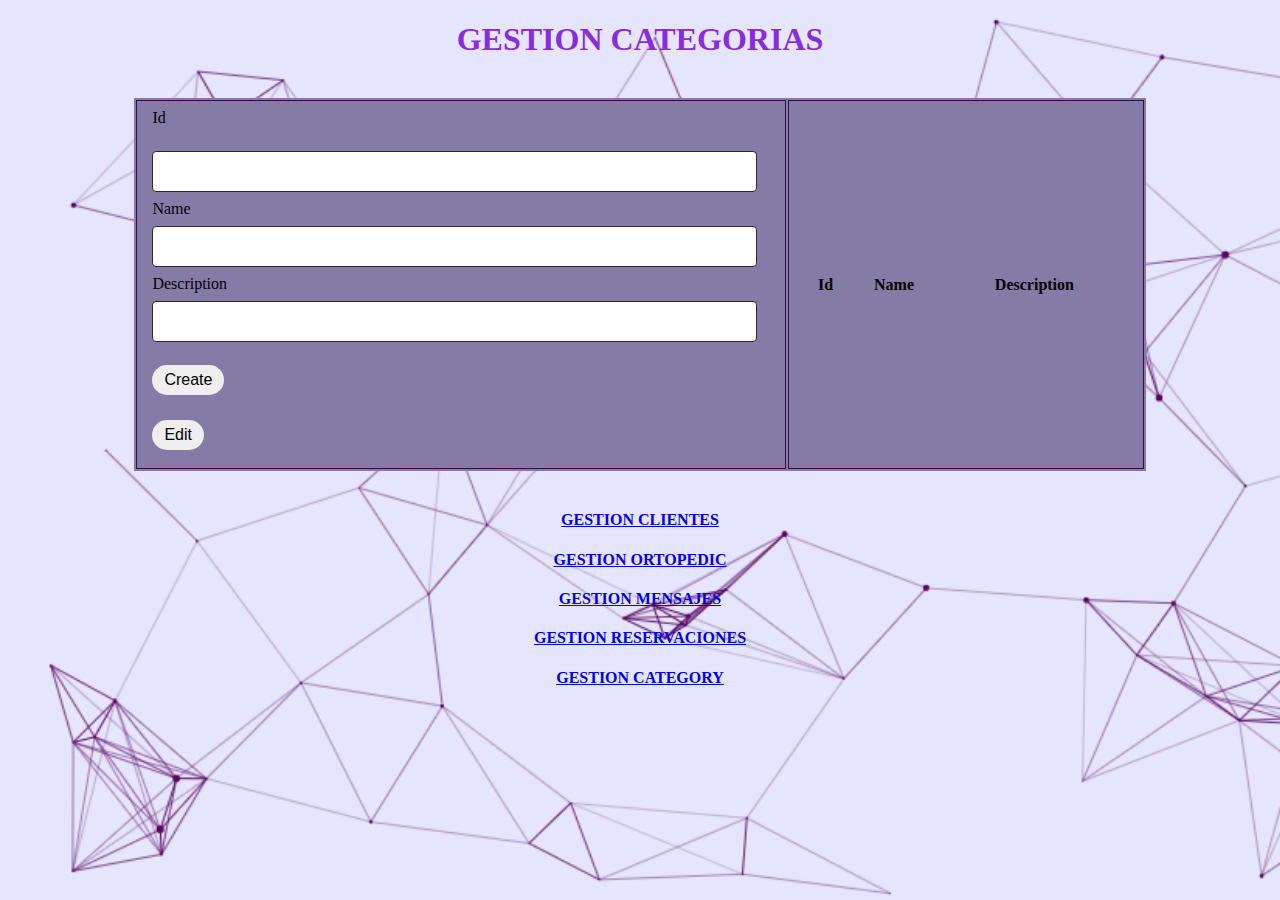
<file: index.html>
<!DOCTYPE html>
<head>
    <title>Crud Operation</title>
    <link type="text/css" rel="stylesheet" href="style.css">
    <script src="https://cdnjs.cloudflare.com/ajax/libs/jquery/3.3.1/jquery.min.js"></script>
</head>

<body>
    <h1 class="titlePage" style="color: blueviolet ;">
        GESTION CATEGORIAS
    </h1> 
    <table>
        <tr>
            <td>
                <form autocomplete="off" onsubmit="onCategorySubmit()">
                    <div>
                        <label for="categoryId">Id</label>
                        <p></p>
                        <input type="text" name="categoryId" id="categoryId">
                    </div>
                    <div>
                        <label for="categoryName">Name</label>
                        <input type="text" name="categoryName" id="categoryName">
                    </div>
                    <div>
                        <label for="categoryDescription">Description</label>
                        <input type="text" name="categoryDescription" id="categoryDescription">
                    </div>

                    <div class="form_action--button">
                        <input type="submit" value="Create">
                    </div>
                </form>
                <button onClick="categoryUpdate(this)">Edit</button> 
                <td>
                    <table class="list" id="categoryList">
                        <thead>
                            <tr>
                                <th>Id</th>
                                <th>Name</th>
                                <th>Description</th>
                            </tr>
                        </thead>
                        <tbody>

                        </tbody>
                    </table>
                </td>
            </td>
        </tr>
    </table>
    <div>
        <h4 class="titlePage">
            <a href="/client.html">GESTION CLIENTES</a>
        </h4>
        <h4 class="titlePage">
            <a href="/ortopedic.html">GESTION ORTOPEDIC</a>
        </h4>
        <h4 class="titlePage">
            <a href="/messages.html">GESTION MENSAJES</a>
        </h4>
        <h4 class="titlePage">
            <a href="/reservation.html">GESTION RESERVACIONES</a>
        </h4>
        <h4 class="titlePage">
            <a href="/index.html">GESTION CATEGORY</a>
        </h4>
       
    </div>
    <script type="text/javascript" src="./js/category.js"></script>
</body>
</html>
</file>
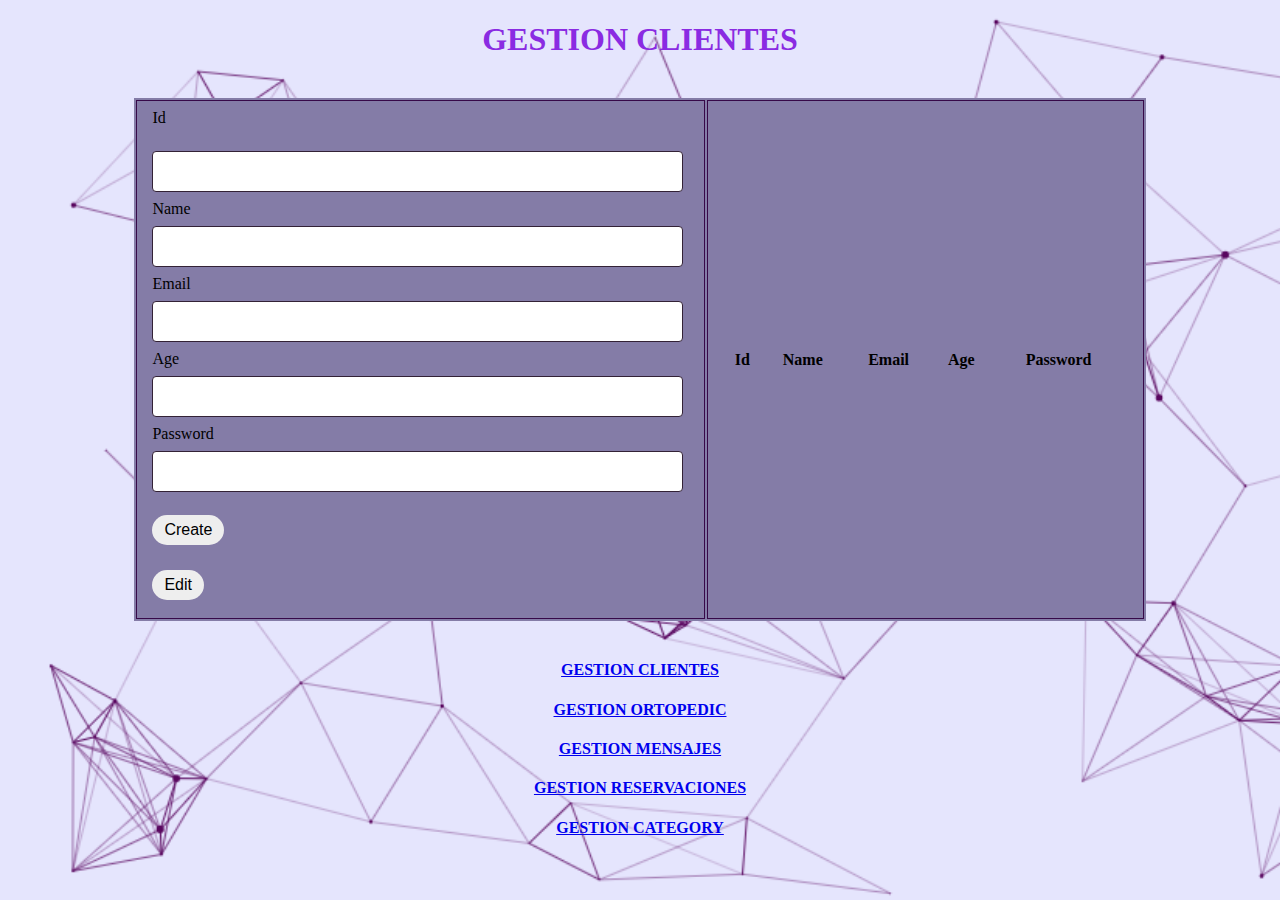
<file: client.html>
<!DOCTYPE html>
<head>
    <title>Crud Operation</title>
    <link type="text/css" rel="stylesheet" href="style.css">
    <script src="https://cdnjs.cloudflare.com/ajax/libs/jquery/3.3.1/jquery.min.js"></script>
</head>

<body>
    <h1 class="titlePage" style="color: blueviolet ;">
        GESTION CLIENTES
    </h1>
    <table>
        <tr>
            <td>
                <form autocomplete="off" onsubmit="onClientSubmit()">
                    <div>
                        <label for="clientId">Id</label>
                        <p></p>
                        <input type="text" name="clientId" id="clientId">
                    </div>
                    <div>
                        <label for="clientName">Name</label>
                        <input type="text" name="clientName" id="clientName">
                    </div>
                    <div>
                        <label for="clientEmail">Email</label>
                        <input type="text" name="clientEmail" id="clientEmail">
                    </div>
                    <div>
                        <label for="clientAge">Age</label>
                        <input type="text" name="clientAge" id="clientAge">
                    </div>
                    <div>
                        <label for="clientPassword">Password</label>
                        <input type="text" name="clientPassword" id="clientPassword">
                    </div>

                    <div class="form_action--button">
                        <input type="submit" value="Create">
                    </div>
                </form>
                <button onClick="clientUpdate(this)">Edit</button> 
                <td>
                    <table class="list" id="clientList">
                        <thead>
                            <tr>
                                <th>Id</th>
                                <th>Name</th>
                                <th>Email</th>
                                <th>Age</th>
                                <th>Password</th>
                            </tr>
                        </thead>
                        <tbody>

                        </tbody>
                    </table>
                </td>
            </td>
        </tr>
    </table>
    <div>
        <h4 class="titlePage">
            <a href="/client.html">GESTION CLIENTES</a>
        </h4>
        <h4 class="titlePage">
            <a href="/ortopedic.html">GESTION ORTOPEDIC</a>
        </h4>
        <h4 class="titlePage">
            <a href="/messages.html">GESTION MENSAJES</a>
        </h4>
        <h4 class="titlePage">
            <a href="/reservation.html">GESTION RESERVACIONES</a>
        </h4>
        <h4 class="titlePage">
            <a href="/index.html">GESTION CATEGORY</a>
        </h4>
    </div>
    <script type="text/javascript" src="./js/client.js"></script>
</body>
</html>
</file>
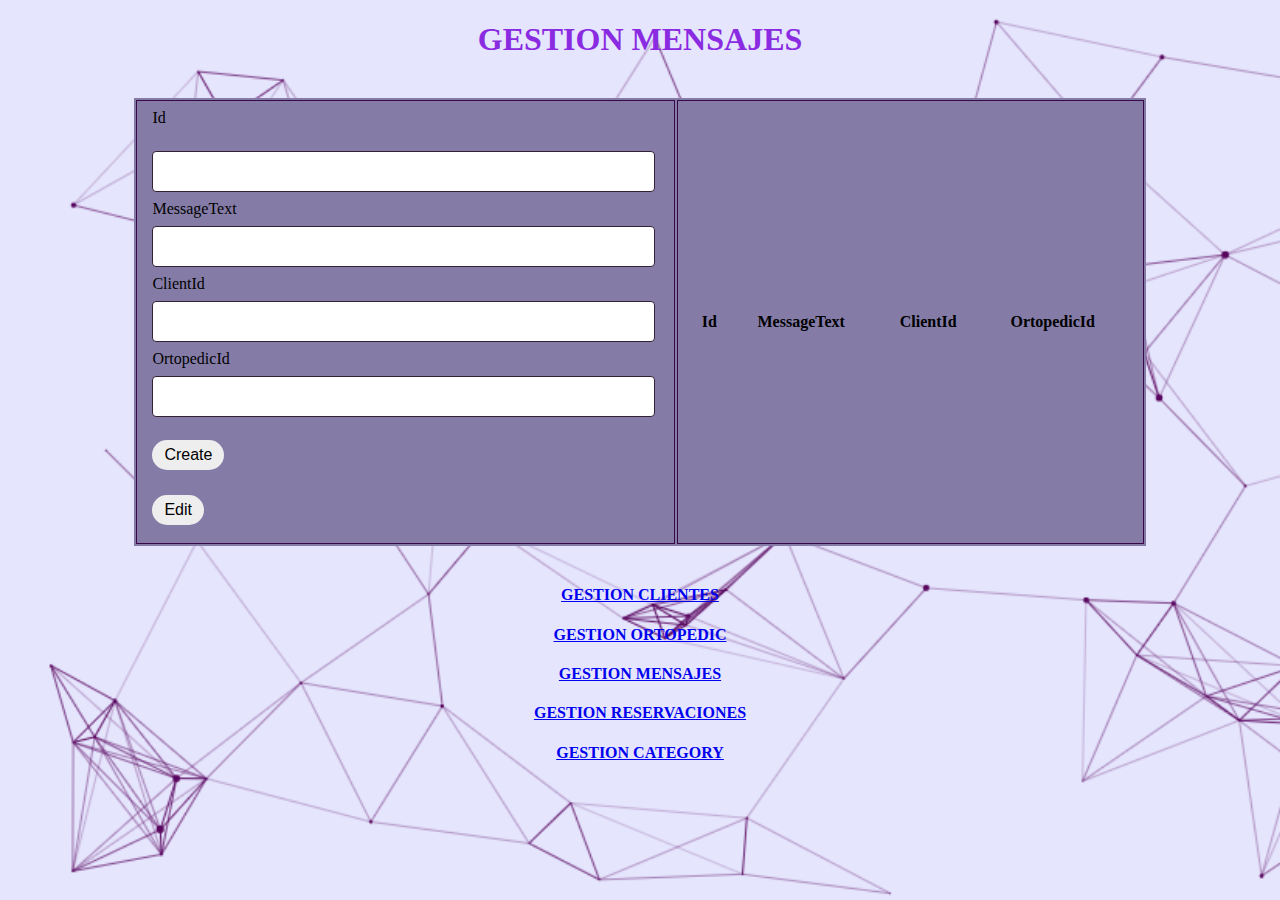
<file: messages.html>
<!DOCTYPE html>
<head>
    <title>Crud Operation</title>
    <link type="text/css" rel="stylesheet" href="style.css">
    <script src="https://cdnjs.cloudflare.com/ajax/libs/jquery/3.3.1/jquery.min.js"></script>
</head>

<body>
    <h1 class="titlePage" style="color: blueviolet ;">
        GESTION MENSAJES
    </h1>
    <table>
        <tr>
            <td>
                <form autocomplete="off" onsubmit="onMessageSubmit()">
                    <div>
                        <label for="messageId">Id</label>
                        <p></p>
                        <input type="text" name="messageId" id="messageId">
                    </div>
                    <div>
                        <label for="messageText">MessageText</label>
                        <input type="text" name="messageText" id="messageText">
                    </div>
                    <div>
                        <label for="messageClientId">ClientId</label>
                        <input type="text" name="messageClientId" id="messageClientId">
                    </div>
                    <div>
                        <label for="messageOrtopedicId">OrtopedicId</label>
                        <input type="text" name="messageOrtopedicId" id="messageOrtopedicId">
                    </div>

                    <div class="form_action--button">
                        <input type="submit" value="Create">
                    </div>
                </form>
                <button onClick="messageUpdate(this)">Edit</button> 
                <td>
                    <table class="list" id="messageList">
                        <thead>
                            <tr>
                                <th>Id</th>
                                <th>MessageText</th>
                                <th>ClientId</th>
                                <th>OrtopedicId</th>
                            </tr>
                        </thead>
                        <tbody>

                        </tbody>
                    </table>
                </td>
            </td>
        </tr>
    </table>
    <div>
        <h4 class="titlePage">
            <a href="/client.html">GESTION CLIENTES</a>
        </h4>
        <h4 class="titlePage">
            <a href="/ortopedic.html">GESTION ORTOPEDIC</a>
        </h4>
        <h4 class="titlePage">
            <a href="/messages.html">GESTION MENSAJES</a>
        </h4>
        <h4 class="titlePage">
            <a href="/reservation.html">GESTION RESERVACIONES</a>
        </h4>
        <h4 class="titlePage">
            <a href="/index.html">GESTION CATEGORY</a>
        </h4>
    </div>
    <script type="text/javascript" src="./js/message.js"></script>
</body>
</html>
</file>
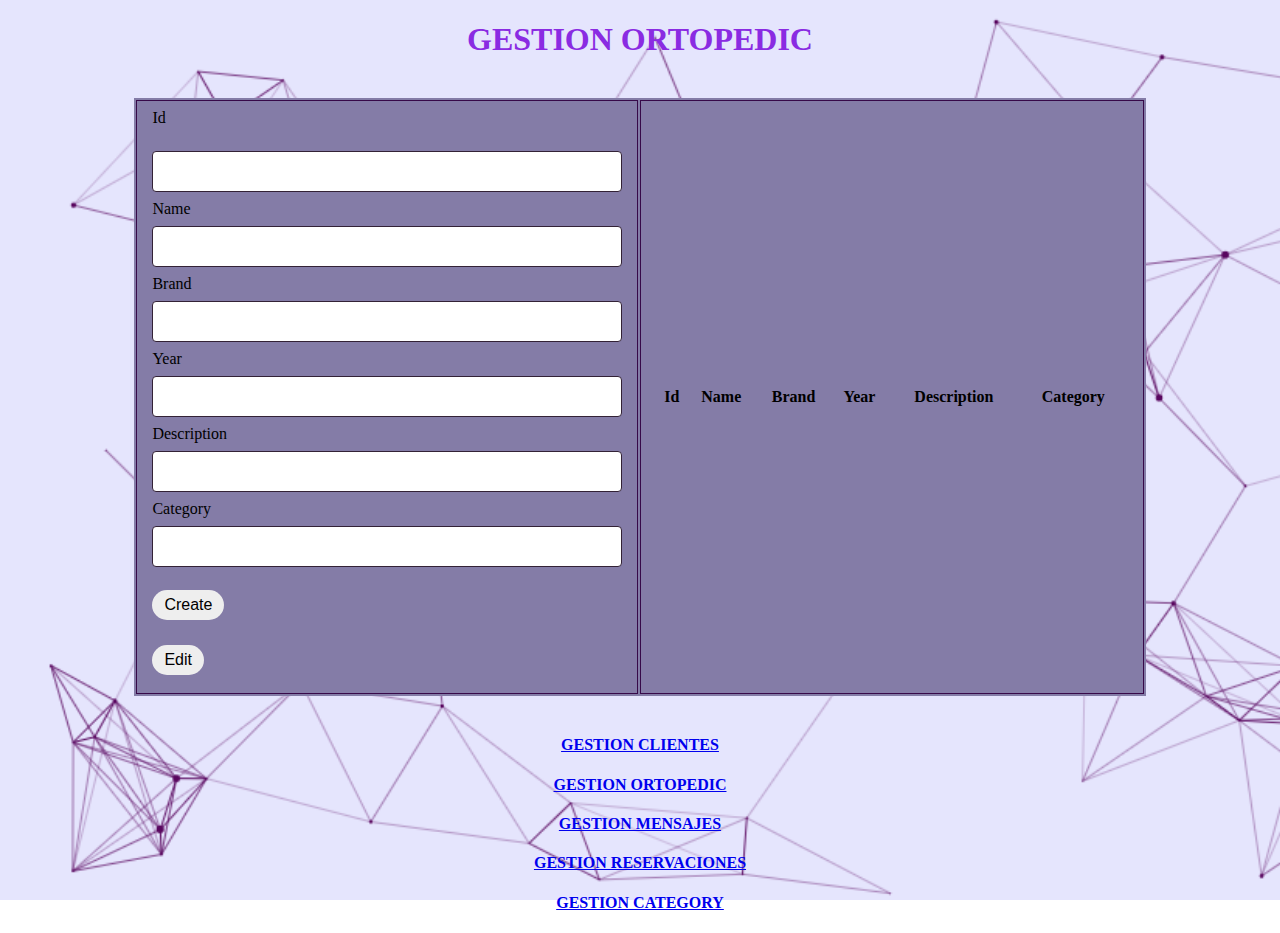
<file: ortopedic.html>
<!DOCTYPE html>
<head>
    <title>Crud Operation</title>
    <link type="text/css" rel="stylesheet" href="style.css">
    <script src="https://cdnjs.cloudflare.com/ajax/libs/jquery/3.3.1/jquery.min.js"></script>
</head>

<body>
    <h1 class="titlePage" style="color: blueviolet;">
        GESTION ORTOPEDIC
    </h1>
    <table>
        <tr>
            <td>
                <form autocomplete="off" onsubmit="onOrtopedicSubmit()">
                    <div>
                        <label for="ortopedicId">Id</label>
                        <p></p>
                        <input type="text" name="ortopedicId" id="ortopedicId">
                    </div>
                    <div>
                        <label for="ortopedicName">Name</label>
                        <input type="text" name="ortopedicName" id="ortopedicName">
                    </div>
                    <div>
                        <label for="ortopedicBrand">Brand</label>
                        <input type="text" name="ortopedicBrand" id="ortopedicBrand">
                    </div>
                    <div>
                        <label for="ortopedicYear">Year</label>
                        <input type="text" name="ortopedicYear" id="ortopedicYear">
                    </div>
                    <div>
                        <label for="ortopedicDescription">Description</label>
                        <input type="text" name="ortopedicDescription" id="ortopedicDescription">
                    </div>
                    <div>
                        <label for="ortopedicCategory">Category</label>
                        <input type="text" name="ortopedicCategory" id="ortopedicCategory">
                    </div>

                    <div class="form_action--button">
                        <input type="submit" value="Create">
                    </div>
                </form>
                <button onClick="ortopedicUpdate(this)">Edit</button> 
                <td>
                    <table class="list" id="ortopedicList">
                        <thead>
                            <tr>
                                <th>Id</th>
                                <th>Name</th>
                                <th>Brand</th>
                                <th>Year</th>
                                <th>Description</th>
                                <th>Category</th>
                            </tr>
                        </thead>
                        <tbody>

                        </tbody>
                    </table>
                </td>
            </td>
        </tr>
    </table>
    <div>
        <h4 class="titlePage">
            <a href="/client.html">GESTION CLIENTES</a>
        </h4>
        <h4 class="titlePage">
            <a href="/ortopedic.html">GESTION ORTOPEDIC</a>
        </h4>
        <h4 class="titlePage">
            <a href="/messages.html">GESTION MENSAJES</a>
        </h4>
        <h4 class="titlePage">
            <a href="/reservation.html">GESTION RESERVACIONES</a>
        </h4>
        <h4 class="titlePage">
            <a href="/index.html">GESTION CATEGORY</a>
        </h4>
    </div>
    <script type="text/javascript" src="./js/ortopedic.js"></script>
</body>
</html>
</file>
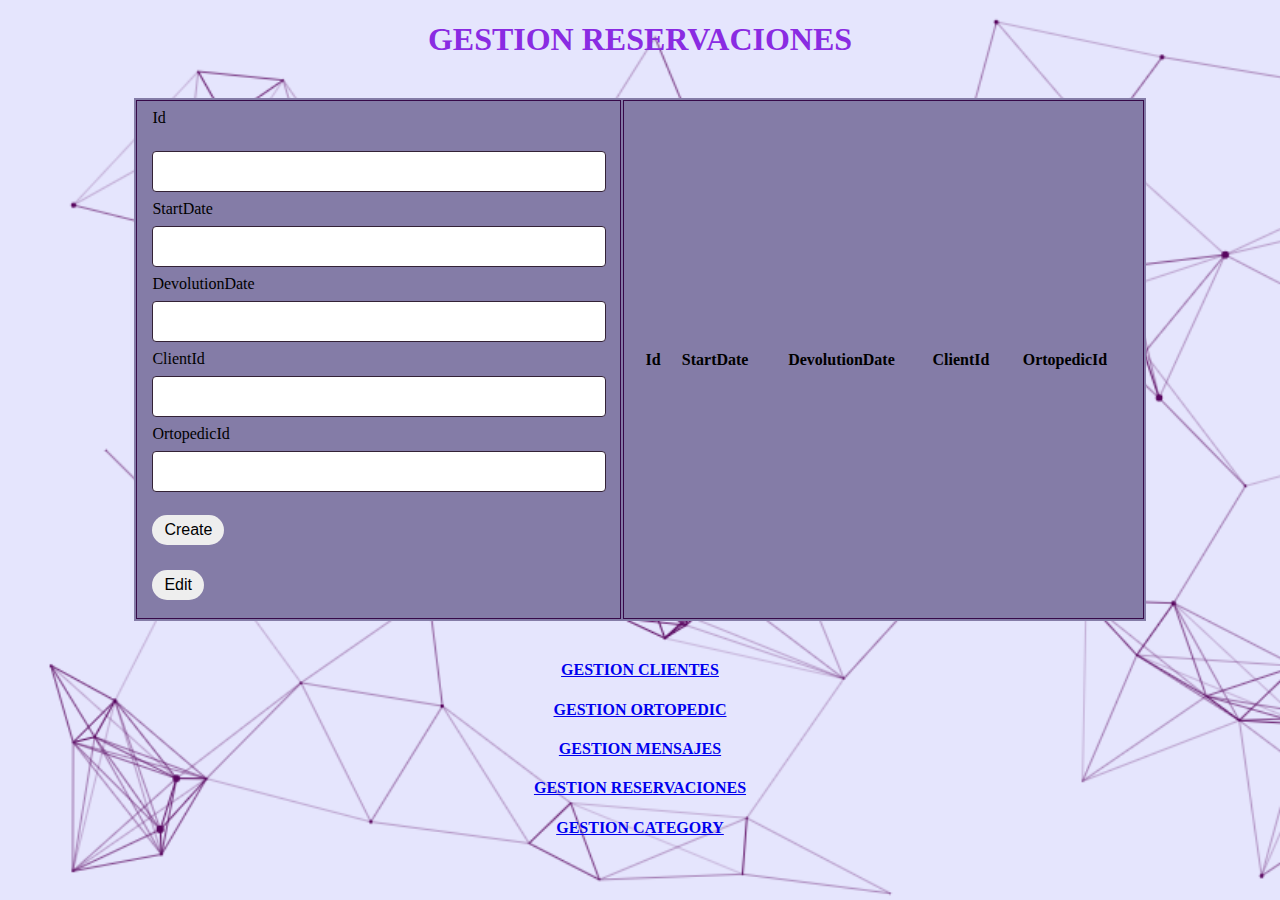
<file: reservation.html>
<!DOCTYPE html>
<head>
    <title>Crud Operation</title>
    <link type="text/css" rel="stylesheet" href="style.css">
    <script src="https://cdnjs.cloudflare.com/ajax/libs/jquery/3.3.1/jquery.min.js"></script>
</head>

<body>
    <h1 class="titlePage" style="color: blueviolet ;">
        GESTION RESERVACIONES
    </h1>
    <table>
        <tr>
            <td>
                <form autocomplete="off" onsubmit="onReservationSubmit()">
                    <div>
                        <label for="reservationId">Id</label>
                        <p></p>
                        <input type="text" name="reservationId" id="reservationId">
                    </div>
                    <div>
                        <label for="reservationStartDate">StartDate</label>
                        <input type="text" name="reservationStartDate" id="reservationStartDate">
                    </div>
                    <div>
                        <label for="reservationDevolutionDate">DevolutionDate</label>
                        <input type="text" name="reservationDevolutionDate" id="reservationDevolutionDate">
                    </div>
                    <div>
                        <label for="reservationClientId">ClientId</label>
                        <input type="text" name="reservationClientId" id="reservationClientId">
                    </div>
                    <div>
                        <label for="reservationOrtopedicId">OrtopedicId</label>
                        <input type="text" name="reservationOrtopedicId" id="reservationOrtopedicId">
                    </div>

                    <div class="form_action--button">
                        <input type="submit" value="Create">
                    </div>
                </form>
                <button onClick="reservationUpdate(this)">Edit</button> 
                <td>
                    <table class="list" id="reservationList">
                        <thead>
                            <tr>
                                <th>Id</th>
                                <th>StartDate</th>
                                <th>DevolutionDate</th>
                                <th>ClientId</th>
                                <th>OrtopedicId</th>
                            </tr>
                        </thead>
                        <tbody>

                        </tbody>
                    </table>
                </td>
            </td>
        </tr>
    </table>
    <div>
        <h4 class="titlePage">
            <a href="/client.html">GESTION CLIENTES</a>
        </h4>
        <h4 class="titlePage">
            <a href="/ortopedic.html">GESTION ORTOPEDIC</a>
        </h4>
        <h4 class="titlePage">
            <a href="/messages.html">GESTION MENSAJES</a>
        </h4>
        <h4 class="titlePage">
            <a href="/reservation.html">GESTION RESERVACIONES</a>
        </h4>
        <h4 class="titlePage">
            <a href="/index.html">GESTION CATEGORY</a>
        </h4>
    </div>
    <script type="text/javascript" src="./js/reservation.js"></script>
</body>
</html>
</file>
<file: style.css>
body{
    background-image: url('background.png');
    background-repeat: no-repeat;
    background-attachment: fixed;
    background-size: cover;
}

table{
    width: 80%;
    margin: 40px auto;
    background: rgb(132, 124, 167);
}

table.list{
    text-align: center;
    width: 100%;
}

td{
    border: 1px solid rgb(55, 9, 73);
    text-align: left;
    padding: 8px 15px;
}

tr:nth-child(even), table.list thread> tr{
    background-color: rgb(55, 9, 73);
}

input[type="text"],input[type="number"]{
    width:91%;
    padding:12px 20px;
    margin:8px 0;
    display: inline-block;
    border: 1px solid rgb(51, 34, 54);
    border-radius: 4px;
}

input[type="submit"],input[type="reset"]{
    background: #eee;
    padding:6px 12px;
    margin:15px 0 10px;
    display: inline-block;
    border: none;
    border-radius: 30px;
    font-size: 1rem;
    cursor: pointer;
    outline: none;
}

input[type="submit"]:hover{
    background: #4b99d8;
}

input[type="reset"]:hover{
    background: #4b99d8;
}

button{
    background: #eee;
    padding:6px 12px;
    margin:15px 0 10px;
    display: inline-block;
    border: none;
    border-radius: 30px;
    font-size: 1rem;
    cursor: pointer;
    outline: none;
}

button:hover{
    background:#4b99d8 ;
}

.titlePage{
    text-align: center;
    width: 100%;
    color: #eee;
}
</file>
